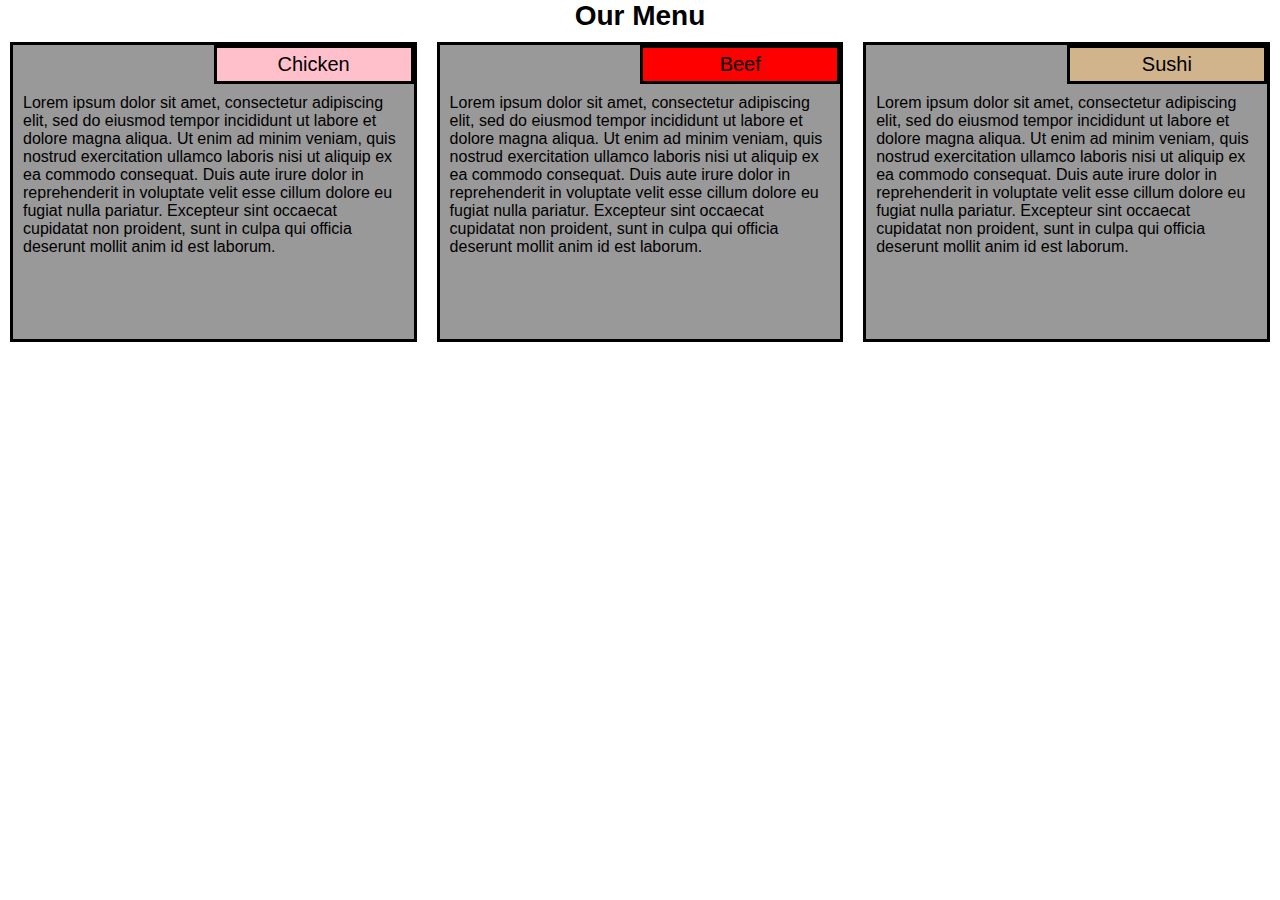
<file: module2-solution/index.html>
<!DOCTYPE html>
<html>
    <head>
        <meta charset="UTF-8">
        <title>Restaraunt Menu</title>
        <meta name="viewport" content="width: device-width, initial-scale=1">
        <link rel="stylesheet" href="styles/styles.css">
       
    </head>
    <body>
        <h1>Our Menu</h1>
            <div class="row">
                <div class="col-lg-4 col-md-6">
                    <div class="menuItemContainer">
                    <div class="menuItemTitle" id="chicken">Chicken</div>
                    <p>
                        Lorem ipsum dolor sit amet, consectetur adipiscing elit, sed do eiusmod tempor incididunt ut labore et dolore magna aliqua. Ut enim ad minim veniam, quis nostrud exercitation ullamco laboris nisi ut aliquip ex ea commodo consequat. Duis aute irure dolor in reprehenderit in voluptate velit esse cillum dolore eu fugiat nulla pariatur. Excepteur sint occaecat cupidatat non proident, sunt in culpa qui officia deserunt mollit anim id est laborum.
                    </p>
                    </div>
                </div>
                <div class="col-lg-4 col-md-6">
                    <div class="menuItemContainer">
                    <div class="menuItemTitle" id="beef">Beef</div>
                    <p>
                        Lorem ipsum dolor sit amet, consectetur adipiscing elit, sed do eiusmod tempor incididunt ut labore et dolore magna aliqua. Ut enim ad minim veniam, quis nostrud exercitation ullamco laboris nisi ut aliquip ex ea commodo consequat. Duis aute irure dolor in reprehenderit in voluptate velit esse cillum dolore eu fugiat nulla pariatur. Excepteur sint occaecat cupidatat non proident, sunt in culpa qui officia deserunt mollit anim id est laborum.
                    </p>
                    </div>
                </div>
                <div class="col-lg-4 col-md-12">
                    <div class="menuItemContainer">
                    <div class="menuItemTitle" id="sushi">Sushi</div>
                    <p>
                        Lorem ipsum dolor sit amet, consectetur adipiscing elit, sed do eiusmod tempor incididunt ut labore et dolore magna aliqua. Ut enim ad minim veniam, quis nostrud exercitation ullamco laboris nisi ut aliquip ex ea commodo consequat. Duis aute irure dolor in reprehenderit in voluptate velit esse cillum dolore eu fugiat nulla pariatur. Excepteur sint occaecat cupidatat non proident, sunt in culpa qui officia deserunt mollit anim id est laborum.
                    </p>
                </div>
                </div>
        </div>
    </body>
</html>
</file>
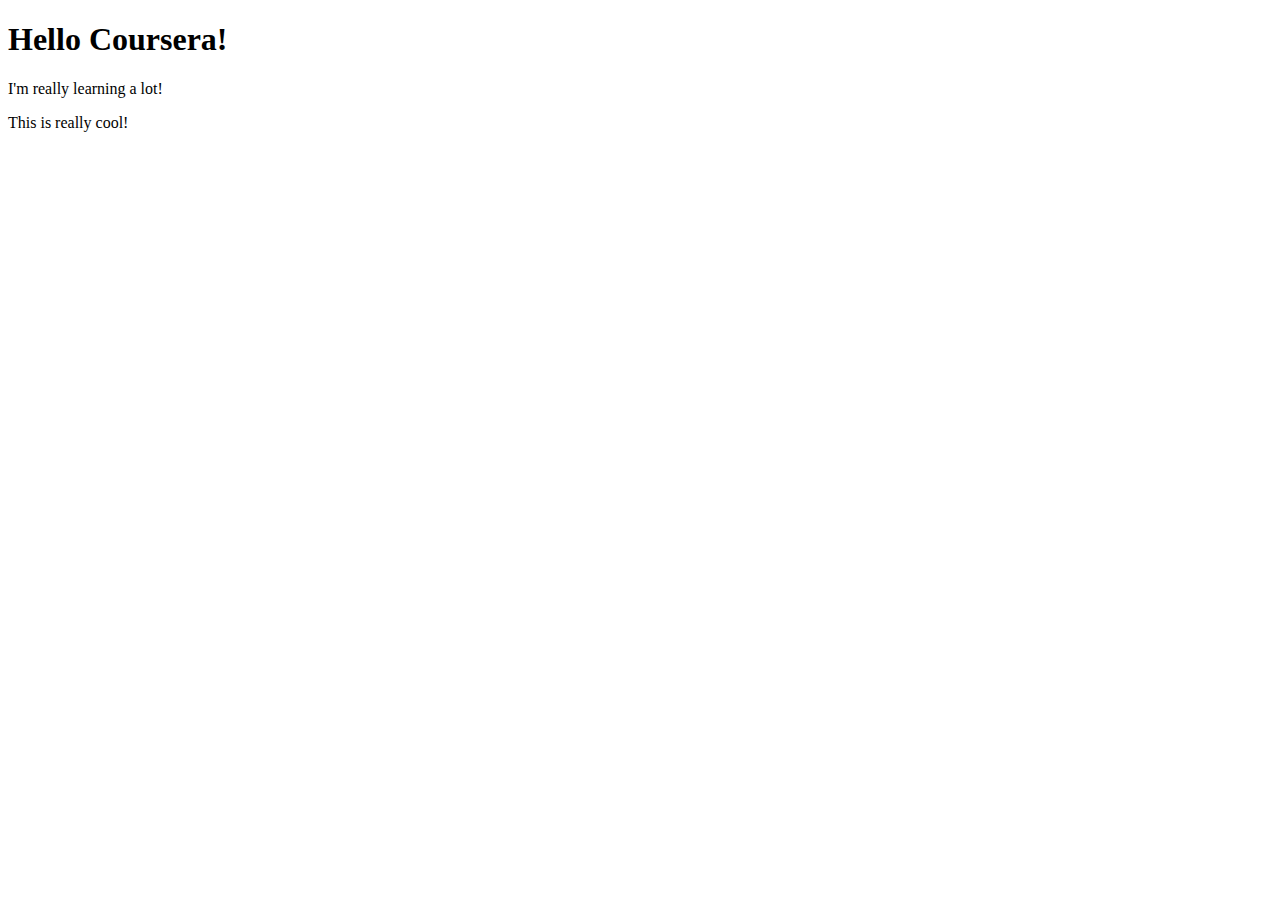
<file: site/index.html>
<!DOCTYPE html>
<html>
<head>
	<meta charset="utf-8">
	<meta name="viewport" content="width=device-width, initial-scale=1">
	<title>Hello Coursera!</title>
</head>
<body>
	<h1>Hello Coursera!</h1>
	<p>I'm really learning a lot!</p>
	<p>This is really cool!</p>
</body>
</html>
</file>
<file: module2-solution/styles/styles.css>
* {
    box-sizing:border-box;
    margin:0;
}
body {
    font-family:arial;
}
h1 {
    text-align:center;
    font-size:175%;
}
.row {
    width:100%;
}
p {
    width:100%;
    
    margin-left:auto;
    margin-right: auto;
    padding:10px;
    
    clear:both;
}
.menuItemContainer {
    background-color:#999999;
    border:3px solid black;
    margin:10px;
    height:300px;
}
.menuItemTitle {
    float:right;
    padding: 5px 20px;
    border:3px solid black;
    font-size:125%;
    text-align: center;
    width:200px;
}
#chicken {
    background-color:pink;
}
#beef {
    background-color: red;
}
#sushi {
    background-color: tan;
}

@media (min-width:992px){
    .col-lg-4 {
        float:left;
    }
    .col-lg-4 {
        width:33.33%;
        
    }
}
@media (min-width:768px) and (max-width:991px){
    .col-md-6, .col-md-12 {
        float:left;
    }
    .col-md-6 {
        width:50%;
    }
    .col-md-12 {
        width:100%
    }
}
</file>
